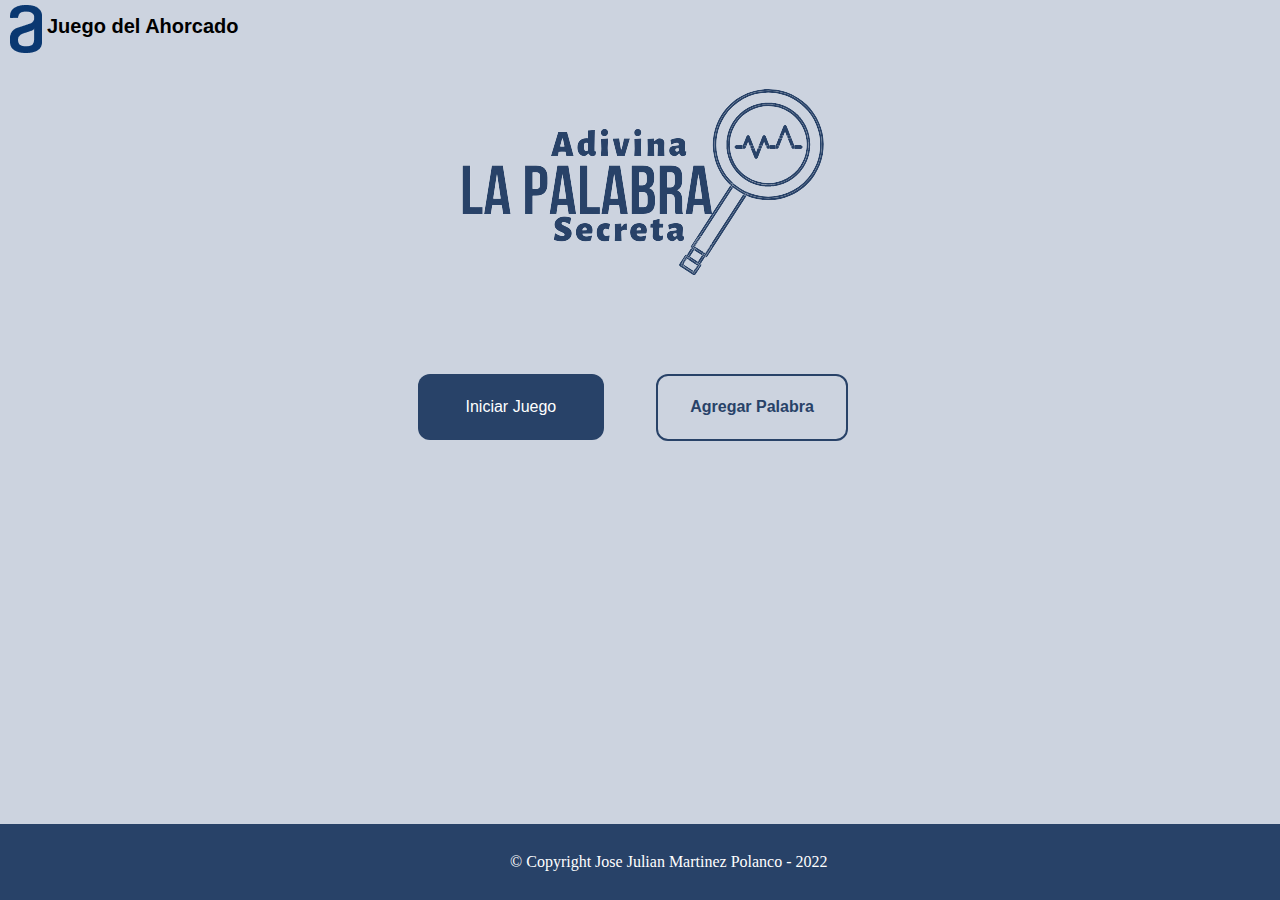
<file: index.html>
<!DOCTYPE html>
<html lang="en">
<head>
    <meta charset="UTF-8">
    <meta http-equiv="X-UA-Compatible" content="IE=edge">
    <meta name="viewport" content="width=device-width, initial-scale=1.0">
    <link rel="stylesheet" href="style.css">
    <link rel="stylesheet" href="responsive.css">
    <title>Juego del ahorcado</title>
</head>
<body>
<header>
    <img src="img/Vector.png" alt="">
    <h1>Juego del Ahorcado</h1>
</header>
<main>
    <div class="titulo">
        <img src="img/Adivina__1_-removebg-preview.png" alt="">
    </div>
    <div class="botones">
       <a href="juego.html"><button class="boton-start-game">Iniciar Juego</button></a> 
        <a href="palabra-nueva.html"><button class="boton-agg">Agregar Palabra</button></a> 
    </div>
    <footer>
        <p>© Copyright Jose Julian Martinez Polanco - 2022</p>
    </footer>

</main>

    
</body>
</html>
</file>
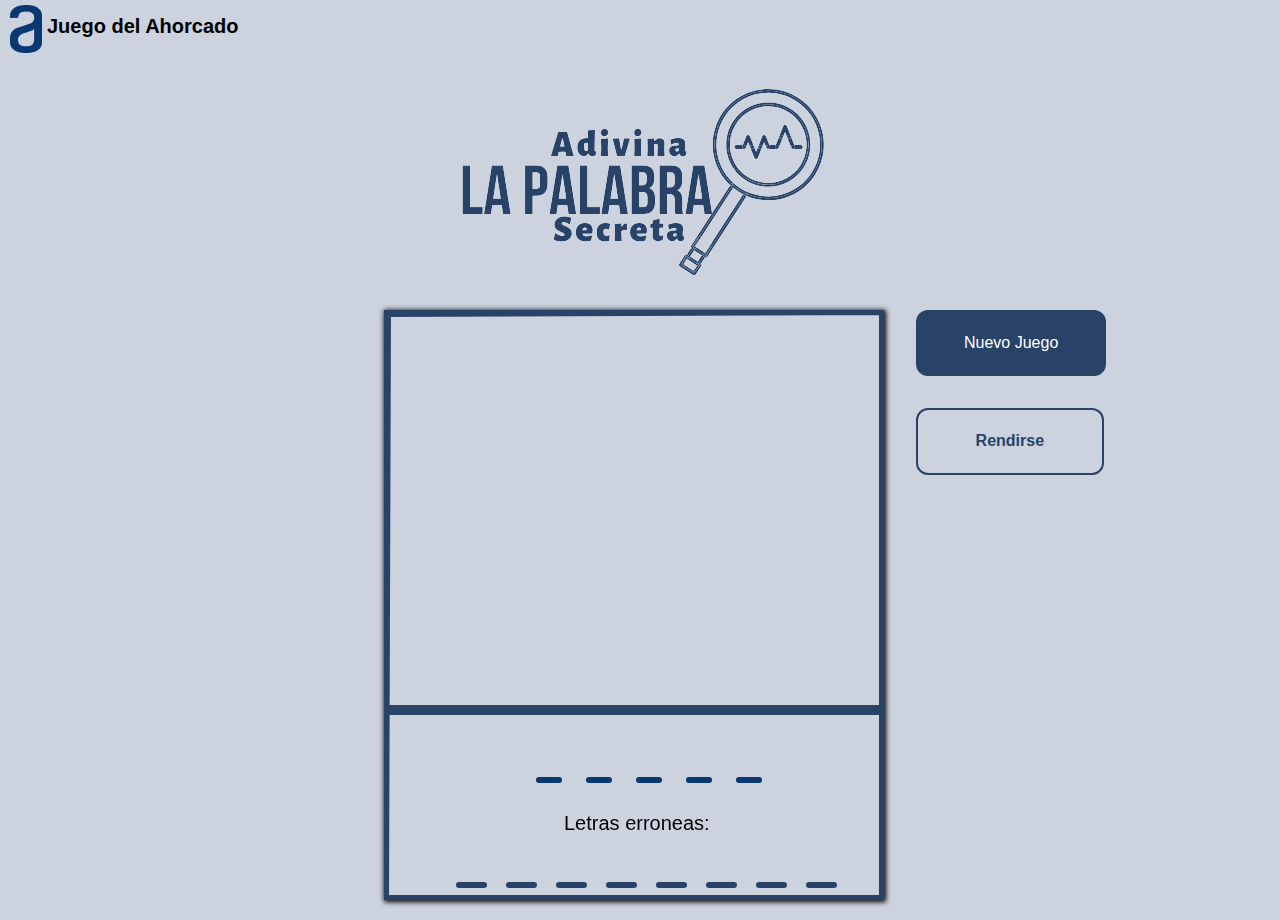
<file: juego.html>
<!DOCTYPE html>
<html lang="en">
<head>
    <meta charset="UTF-8">
    <meta http-equiv="X-UA-Compatible" content="IE=edge">
    <meta name="viewport" content="width=device-width, initial-scale=1.0">
    <link rel="stylesheet" href="style.css">
    <link rel="preconnect" href="https://fonts.googleapis.com">
    <link rel="preconnect" href="https://fonts.gstatic.com" crossorigin>
    <link href="https://fonts.googleapis.com/css2?family=Inter:wght@200&display=swap" rel="stylesheet">
    <link rel="stylesheet" href="responsive.css">
    <title>Document</title>
</head>
<body>
    <main>
        <Header>
            <img src="img/Vector.png" alt="">
            <h1>Juego del Ahorcado</h1>
        </Header>
        <div class="titulo">
            <img src="img/Adivina__1_-removebg-preview.png" alt="">
        </div>
        
        <div style="display: none ;"  id="alerta-win" class="alerta-win-loser">
            <p> ¡Felicidades!</p>
            <p>¡Salvaste al pequeño Pitt!</p>
            <img src="img/emoji-removebg-preview.png" alt="">
        </div>

        <div style="display: none ;" id="alerta-loser" class="alerta-win-loser">
            <p class="texto-loser">¡Perdiste!</p>
            <p class="texto-loser">¡Vuelve a intentarlo!</p>
        </div>

        <div class="contenedor-game">
            <div class="contenedor-canvas">
                <canvas id="canvas" width="500px" height="590px"></canvas>
            </div>
            <div class="botones-pag2">
                <a href=""><button class="boton-new-game">Nuevo Juego</button></a>  
                <a href="index.html"><button class="boton-loser">Rendirse</button></a>   
            </div>
        </div>
        
    </main>
    <script src="/js/script.js"></script>
    <script src="js/canvas.js"></script>
    <script src="js/adicionar-muñeco.js"></script>
    
</body>
</html>
</file>
<file: style.css>
* {
    margin: 0;
    padding: 0;
}

body{
    background-color: #ccd3df;
    
}

header{
    display: flex;
    align-items: center;
}

header img{
    margin: 5px 5px 0 10px;
}

header h1{
    font-size: 20px;
    font-weight: bold;
    font-family: 'Franklin Gothic Medium', 'Arial Narrow', Arial, sans-serif;
}

.titulo{
    width: 400px;
    margin: 0 auto;
}

.boton-start-game{
    margin-right: 3em;
    padding: 1.5em 3em 1.5em 3em;
    background-color: #284268;
    font-family: arial;
    font-size: 16px;
    color: white;
    border-radius: 12px;
    border: none;
    
}

.boton-start-game:hover{
    transition: 0.5s;
    background-color: transparent;
    color: #284268;
    font-weight: bold;
    border-style: solid;
    border-color: #284268;
    box-shadow: 2px 2px 5px black;
    transform: scale(1.0);
}

.boton-agg{
    padding: 1.4em 2em 1.4em 2em;
    background-color: transparent;
    border-color: #284268;
    border-style: solid;
    border-radius: 12px;
    color:#284268;
    font-family: Arial;
    font-size: 16px;
    font-weight: bold;
}

.boton-agg:hover{
    transition: 0.5s;
    padding: 1.5em 2em 1.5em 2em;
    background-color: #284268;
    font-weight: normal;
    color: white;
    border: none;
    box-shadow: 1px 1px 3px 1px black;
    transform: scale(1.1);
}

.botones{
    width: 445px;
    margin: 4em auto;
}

footer{
    position: fixed;
    display: flex;
    justify-content: center;
    margin-top: 5em;
    width: 100%;
    bottom: 0;
    background-color:#284268;
    padding: 1.8em;
}

footer p{
    color: white;
    
}

/* Estilos a la pagina del juego */

.invisible{
    display: inline;
}

.alerta-win-loser{
    position: absolute;
    left: 40%;
    top: 70%;
    background-color:#284268;
    border-style: solid;
    border-width: 1px;
    border-color: white;
    box-shadow: 1px 2px 5px 1px #24242452;
    width: 15em;
    height: 8em;
    border-radius: 12px;
    display: flex;
    flex-direction: column;
    justify-content: center;
    align-items: center;
    
}

.alerta-win-loser > p{
    padding: 10px 0;
    color:white;
    font-weight: bold;
    font-family: Arial, Helvetica, sans-serif;
}

.alerta-win-loser img{
    width: 30px;
}

.contenedor-game{
    display: flex;
}

.contenedor-canvas{
    width: 500px ;
    margin: 0 2em 1em 30%;
}

.botones-pag2{
    display: flex;
    flex-direction: column;


}

.boton-new-game{
    padding: 1.5em 3em 1.5em 3em;
    background-color: #284268;
    font-family: arial;
    font-size: 16px;
    color: white;
    border-radius: 12px;
    border: none;
}

.boton-new-game:hover{
    transition: 0.5s;
    background-color: transparent;
    color: #284268;
    font-weight: bold;
    border-style: solid;
    border-color: #284268;
    box-shadow: 2px 2px 5px black;
    transform: scale(1.0);
}

.boton-loser{
    margin-top: 2em;
    padding: 1.4em 3.6em 1.4em 3.6em;
    background-color: transparent;
    border-color: #284268;
    border-style: solid;
    border-radius: 12px;
    color:#284268;
    font-family: Arial;
    font-size: 16px;
    font-weight: bold;
}

.boton-loser:hover{
    transition: 0.5s;
    background-color: #284268;
    font-weight: normal;
    color: white;
    border: none;
    box-shadow: 1px 1px 3px 1px black;
    transform: scale(1.1);
}

#canvas{
    background-color: #ccd3df;
    box-shadow: 1px 1px 5px 1px black;
}

@media (max-width:1049px) {
    .contenedor-game{
        flex-direction: column;
        flex-wrap: wrap;
    }

    .contenedor-canvas{
        margin: 0 auto;
    }

    .botones-pag2{
        margin:3em auto;
    }

    
}


/* Estilos de la pagina del ingreso de palabra nueva*/

.aviso{
    width: 80%;
    margin: 0 auto;
    display: flex;
    justify-content: center;

}
.texto-aviso{
    padding: 1em;
    font-family: arial;
    border-style: solid;
    border-radius: 12px;
    border-color: rgb(184, 39, 39);
}

.texto-aviso span{
    color: rgb(184, 39, 39);
}
.contenedor-input{
    width: 80%;
    max-width: 560px;
    height: 260px;
    margin: 1em auto;
}

.input-texto{
text-transform: uppercase;
padding: 0 8em;
height: 100%;
border-radius: 12px;
outline: none;
border: none;
box-shadow: 1px 2px 5px 1px #24242452;
font-size: 20px;
}

::-webkit-input-placeholder{
    text-transform: none;
}

.botones-pag3{
    width: 80%;
    margin: 2em auto;
    display: flex;
    justify-content: center;
}

.boton-save{
    margin-right: 4em;
    padding: 1.5em 2em 1.5em 2em;
    background-color: #284268;
    font-family: arial;
    font-size: 16px;
    color: white;
    border-radius: 12px;
    border: none;
}

.boton-save:hover{
    transition: 0.5s;
    background-color: transparent;
    color: #284268;
    font-weight: bold;
    border-style: solid;
    border-color: #284268;
    box-shadow: 2px 2px 5px black;
    transform: scale(1.0);
}

.boton-cancelar{
    padding: 1.4em 3.6em 1.4em 3.6em;
    background-color: transparent;
    border-color: #284268;
    border-style: solid;
    border-radius: 12px;
    color:#284268;
    font-family: Arial;
    font-size: 16px;
    font-weight: bold;
}

.boton-cancelar:hover{
    transition: 0.5s;
    background-color: #284268;
    font-weight: normal;
    color: white;
    border: none;
    box-shadow: 1px 1px 3px 1px black;
    transform: scale(1.1);
}
</file>
<file: responsive.css>
@media (max-width: 430px){
    .botones{
        width: 100%;
        display: flex;
        flex-direction: column;
        align-items: center;
        gap: 1em;
        
    }

    .boton-start-game{
        margin: 0;
    }

    .titulo{
        width: 100%;
    }

    .titulo img{
        width: 100%;
    }

}

@media (max-width: 645px) {
    .contenedor-input{
        width: 100%;
    }

    .input-texto{
        width: 100%;
        padding: 0;
        text-align: center;
    }
}



@media (max-width: 495px){
    .botones-pag3{
        flex-direction: column;
        gap: 1em
    }

    .boton-save{
        margin: 0;
    }

    .boton-cancelar{
        width: 100%;
    }
}
</file>
